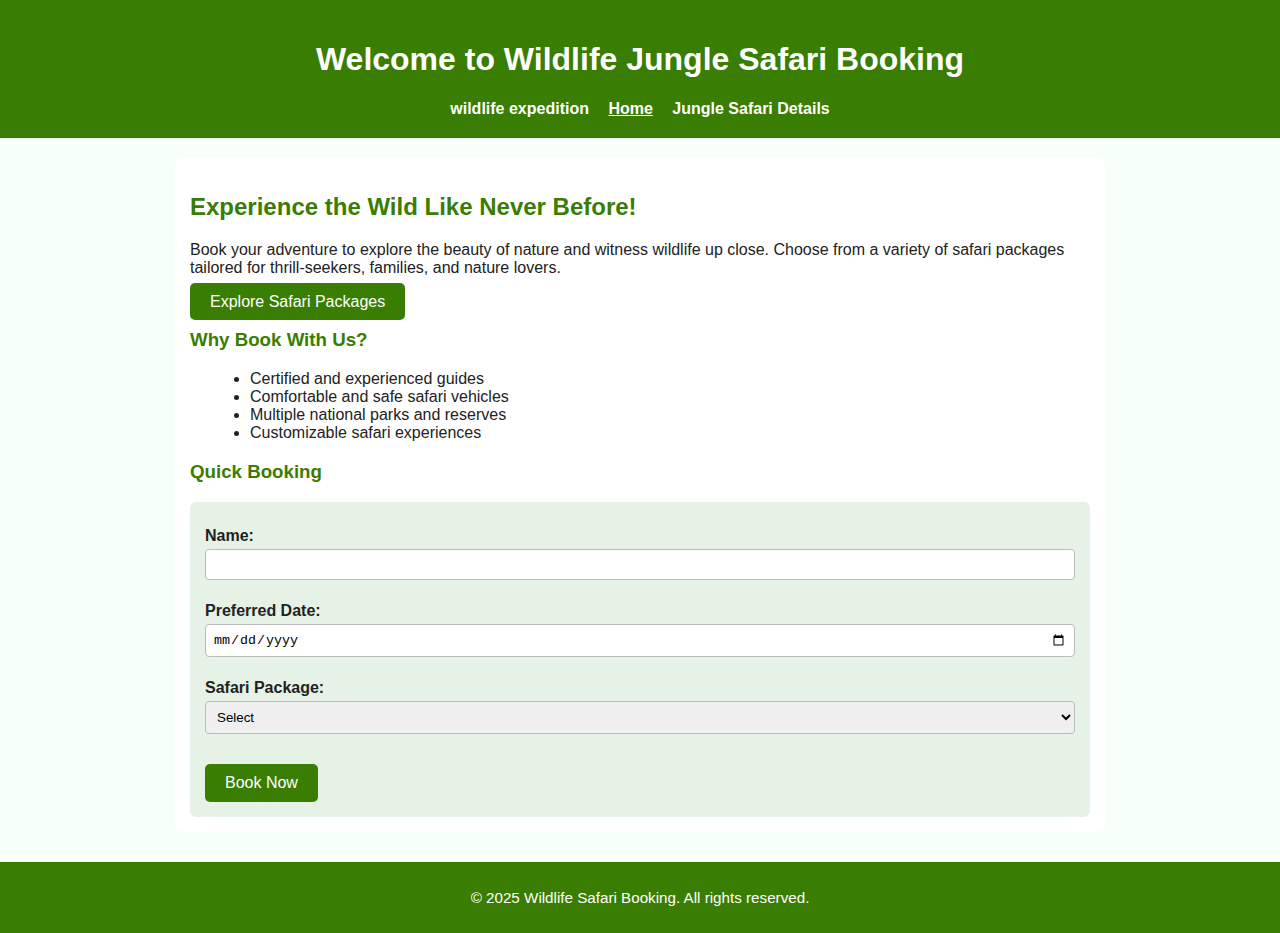
<file: index.html>
<!DOCTYPE html>
<html lang="en">
<head>
    <meta charset="UTF-8">
    <meta name="viewport" content="width=device-width, initial-scale=1.0">
    <title>Wildlife Safari Booking</title>
    <link rel="stylesheet" href="style.css">
</head>
<body>
    <header>
        <h1> Welcome to Wildlife Jungle Safari Booking</h1>
     
        <nav>
            <ul>
                <li><a href="safari.webp" width="1000">wildlife expedition</a></li>
                <li><a href="index.html" class="active">Home</a></li>
                <li><a href="index_1.html"> Jungle Safari Details</a></li>
            </ul>
        </nav>
    </header>
    <main>
        <section class="hero">
         
            <h2>Experience the Wild Like Never Before!</h2>
            <p>
                Book your adventure to explore the beauty of nature and witness wildlife up close. Choose from a variety of safari packages tailored for thrill-seekers, families, and nature lovers.
            </p>
            <a href="index_1.html" class="btn">Explore Safari Packages</a>
        </section>
        <section class="features">
            <h3>Why Book With Us?</h3>
            <ul>
                <li>Certified and experienced guides</li>
                <li>Comfortable and safe safari vehicles</li>
                <li>Multiple national parks and reserves</li>
                <li>Customizable safari experiences</li>
            </ul>
        </section>
        <section class="quick-booking">
            <h3>Quick Booking</h3>
            <form action="#" method="post">
                <label for="name">Name:</label>
                <input type="text" id="name" name="name" required>
                
                <label for="date">Preferred Date:</label>
                <input type="date" id="date" name="date" required>

                <label for="package">Safari Package:</label>
                <select id="package" name="package">
                    <option value="morning">Select</option>
                    <option value="morning">Morning Safari</option>
                    <option value="evening">Evening Safari</option>
                    <option value="full-day">Full Day Adventure</option>
                </select>
        
                <br><br>
                      <button onclick="location.href='index.html'" type="button" class="btn">Book Now</button>

                
            </form>
        </section>
    </main>
    <footer>
        <p>&copy; 2025 Wildlife Safari Booking. All rights reserved.</p>
    </footer>
</body>
</html>
</file>
<file: style.css>
/* Basic reset */
body {
    font-family: Arial, sans-serif;
    background: #f6fff8;
    color: #222;
    margin: 0;
    padding: 0;
}

/* Header and navigation styles */
header {
    background-color: #397d02;
    color: #fff;
    padding: 20px 0;
    text-align: center;
}

nav ul {
    list-style: none;
    padding: 0;
    margin: 10px 0 0 0;
}

nav ul li {
    display: inline-block;
    margin-right: 15px;
}

nav ul li:last-child {
    margin-right: 0;
}

nav a {
    color: #fff;
    text-decoration: none;
    font-weight: bold;
}

nav a.active,
nav a:hover {
    text-decoration: underline;
}

/* Main content area */
main {
    max-width: 900px;
    margin: 20px auto;
    padding: 15px;
    background: #fff;
    border-radius: 8px;
}

/* Section headings */
h2, h3 {
    color: #397d02;
}

/* Images */
img {
    max-width: 100%;
    border-radius: 8px;
}

/* Buttons */
.btn, button {
    background-color: #397d02;
    color: #fff;
    padding: 10px 20px;
    border: none;
    border-radius: 5px;
    text-decoration: none;
    cursor: pointer;
    font-size: 1em;
}

.btn:hover, button:hover {
    background-color: #245501;
}

/* Lists */
ul, ol {
    margin-left: 20px;
}

/* Forms */
form {
    background: #e6f2e6;
    padding: 15px;
    border-radius: 6px;
    margin-top: 15px;
}

label {
    display: block;
    margin-top: 10px;
    font-weight: bold;
}

input, select {
    width: 100%;
    padding: 7px;
    margin-top: 4px;
    margin-bottom: 12px;
    border: 1px solid #bbb;
    border-radius: 4px;
    box-sizing: border-box;
}

footer {
    background: #397d02;
    color: #fff;
    text-align: center;
    padding: 12px 0;
    margin-top: 30px;
    font-size: 0.95em;
}
</file>
